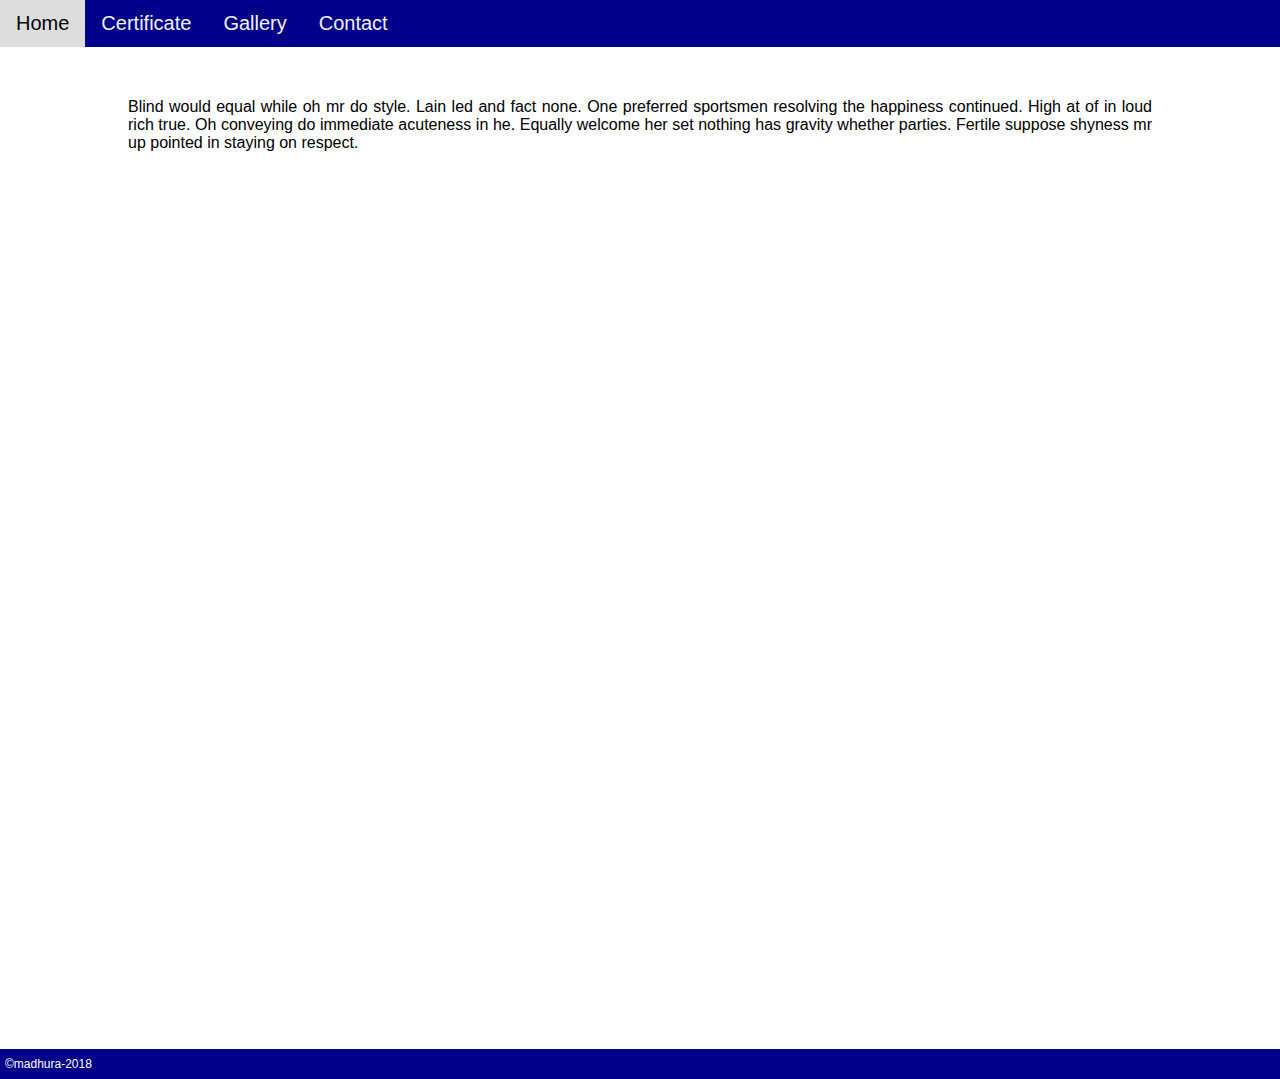
<file: index.html>
<!DOCTYPE html>
<html>
    <head>
    <title>madhura blog</title>
        <link rel="stylesheet" href="css/main.css">
    </head>
    <body>
    <!---navigation bar--->
        <div class="topnav">
            <a href="index.html">Home</a>
          <a href="certificate.html">Certificate</a>
          <a href="gallery.html">Gallery</a>
          <a href="contact.html">Contact</a>
        
        </div>  
        <!--end of navigation bar-->
        <!----body content--->
        <div class="content">
            <p>
                Blind would equal while oh mr do style. Lain led and fact none. One preferred sportsmen resolving the happiness continued. High at of in loud rich true. Oh conveying do immediate acuteness in he. Equally welcome her set nothing has gravity whether parties. Fertile suppose shyness mr up pointed in staying on respect. 
                
            </p>
        </div>
        <!---end of body content--->
        <!---footer content--->
        <div class="footer">
            &copy;madhura-2018
        
        
        
        
        
        </div>
        <!---end of footer content--->
    </body>



</html>
</file>
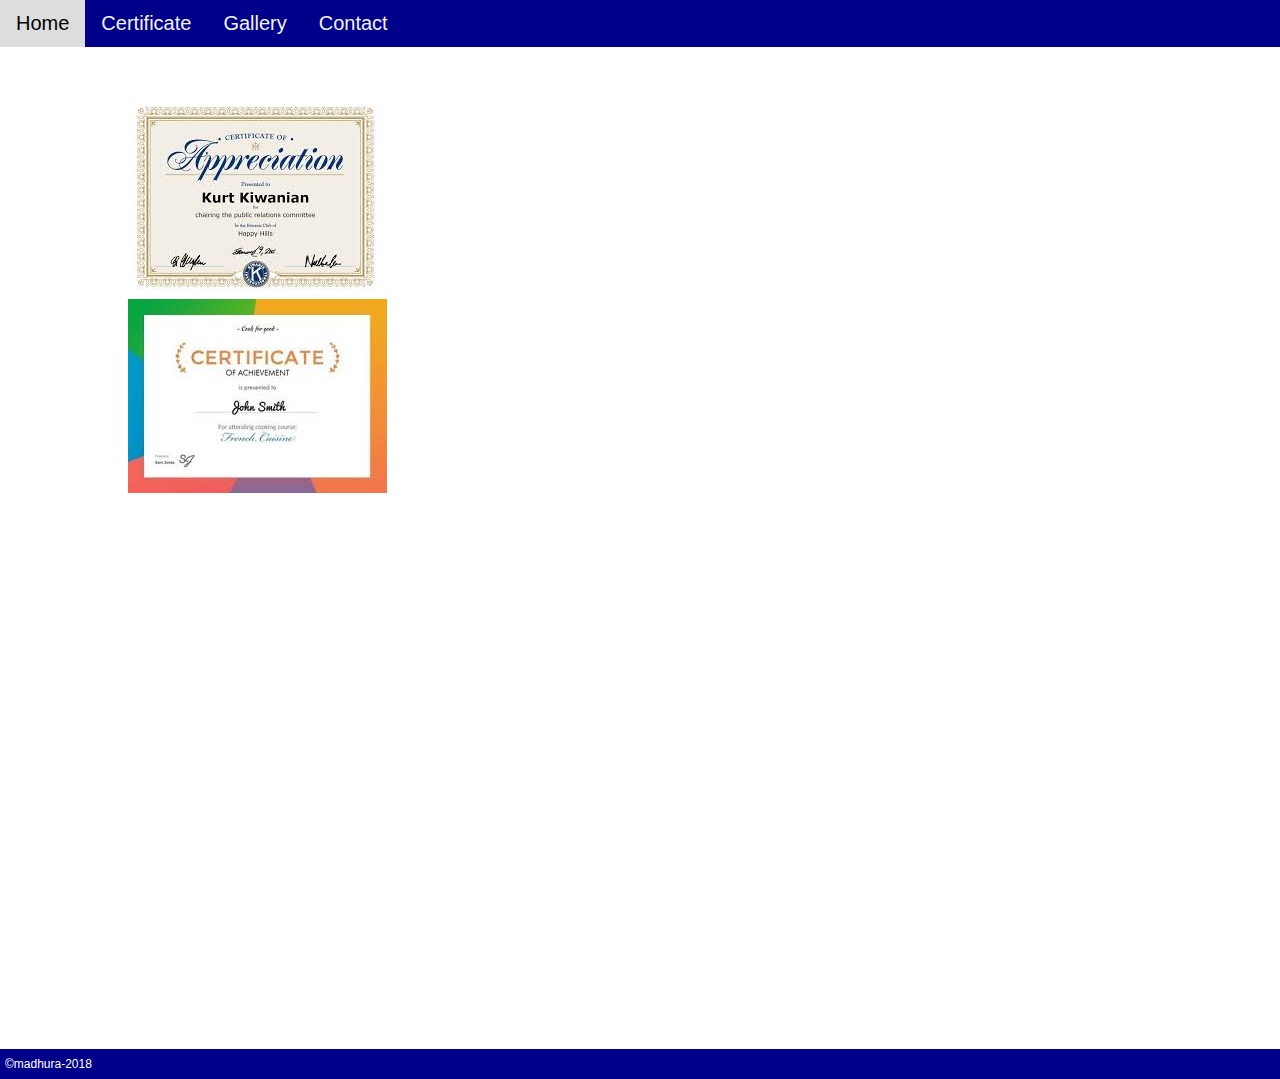
<file: certificate.html>
<!DOCTYPE html>
<html>
    <head>
    <title>madhura blog</title>
        <link rel="stylesheet" href="css/main.css">
    </head>
    <body>
    <!---navigation bar--->
        <div class="topnav">
            <a href="index.html">Home</a>
          <a href="certificate.html">Certificate</a>
          <a href="gallery.html">Gallery</a>
          <a href="contact.html">Contact</a>
        
        </div>  
        <!--end of navigation bar-->
        <!----body content--->
        <div class="content">
            <div class="certificate">
            <img src="img/download.jpg"/></div>  
            <div class="certificate">
            <img src="img/download%20(1).jpg"/>
            </div>
        </div>
        <!---end of body content--->
        <!---footer content--->
        <div class="footer">
            &copy;madhura-2018
        
        
        
        
        
        </div>
        <!---end of footer content--->
    </body>



</html>
</file>
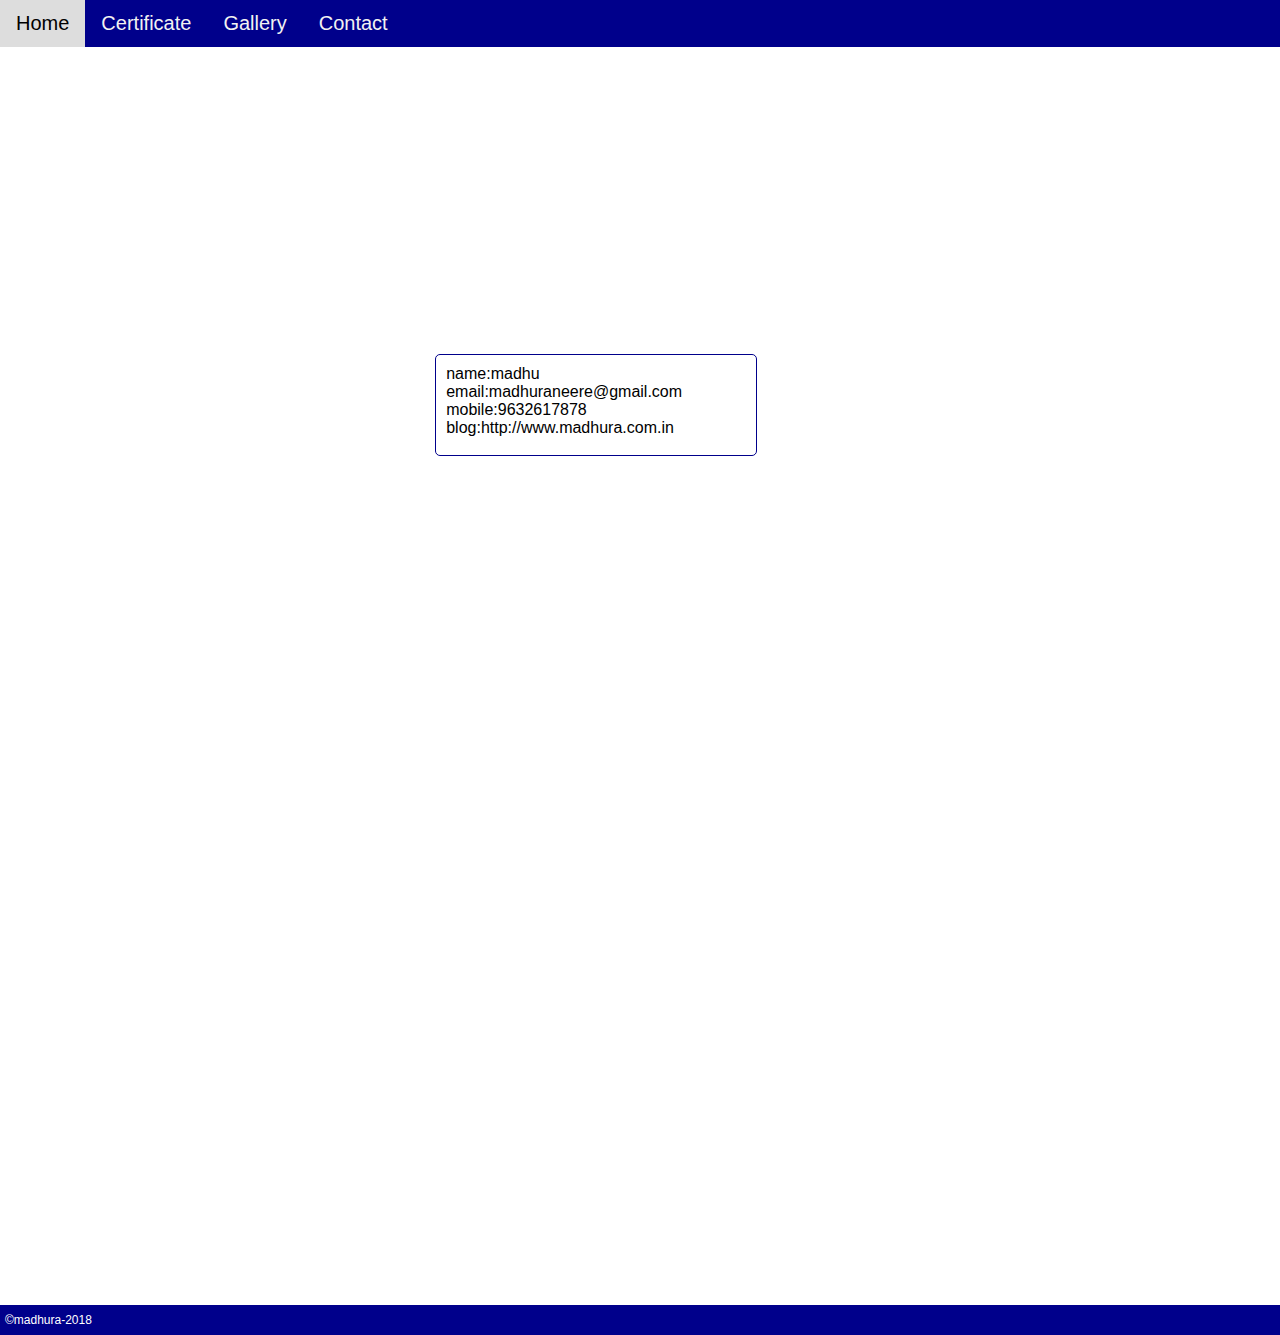
<file: contact.html>
<!DOCTYPE html>
<html>
    <head>
    <title>madhura blog</title>
        <link rel="stylesheet" href="css/main.css">
    </head>
    <body>
    <!---navigation bar--->
        <div class="topnav">
            <a href="index.html">Home</a>
          <a href="certificate.html">Certificate</a>
          <a href="gallery.html">Gallery</a>
          <a href="contact.html">Contact</a>
        
        </div>  
        <!--end of navigation bar-->
        <!----body content--->
        <div class="content">
          <div class="ccard">
            name:madhu<br>
            email:madhuraneere@gmail.com<br>
            mobile:9632617878
            blog:http://www.madhura.com.in</div>
          
        </div>
        <!---end of body content--->
        <!---footer content--->
        <div class="footer">
            &copy;madhura-2018
        
        
        
        
        
        </div>
        <!---end of footer content--->
    </body>



</html>
</file>
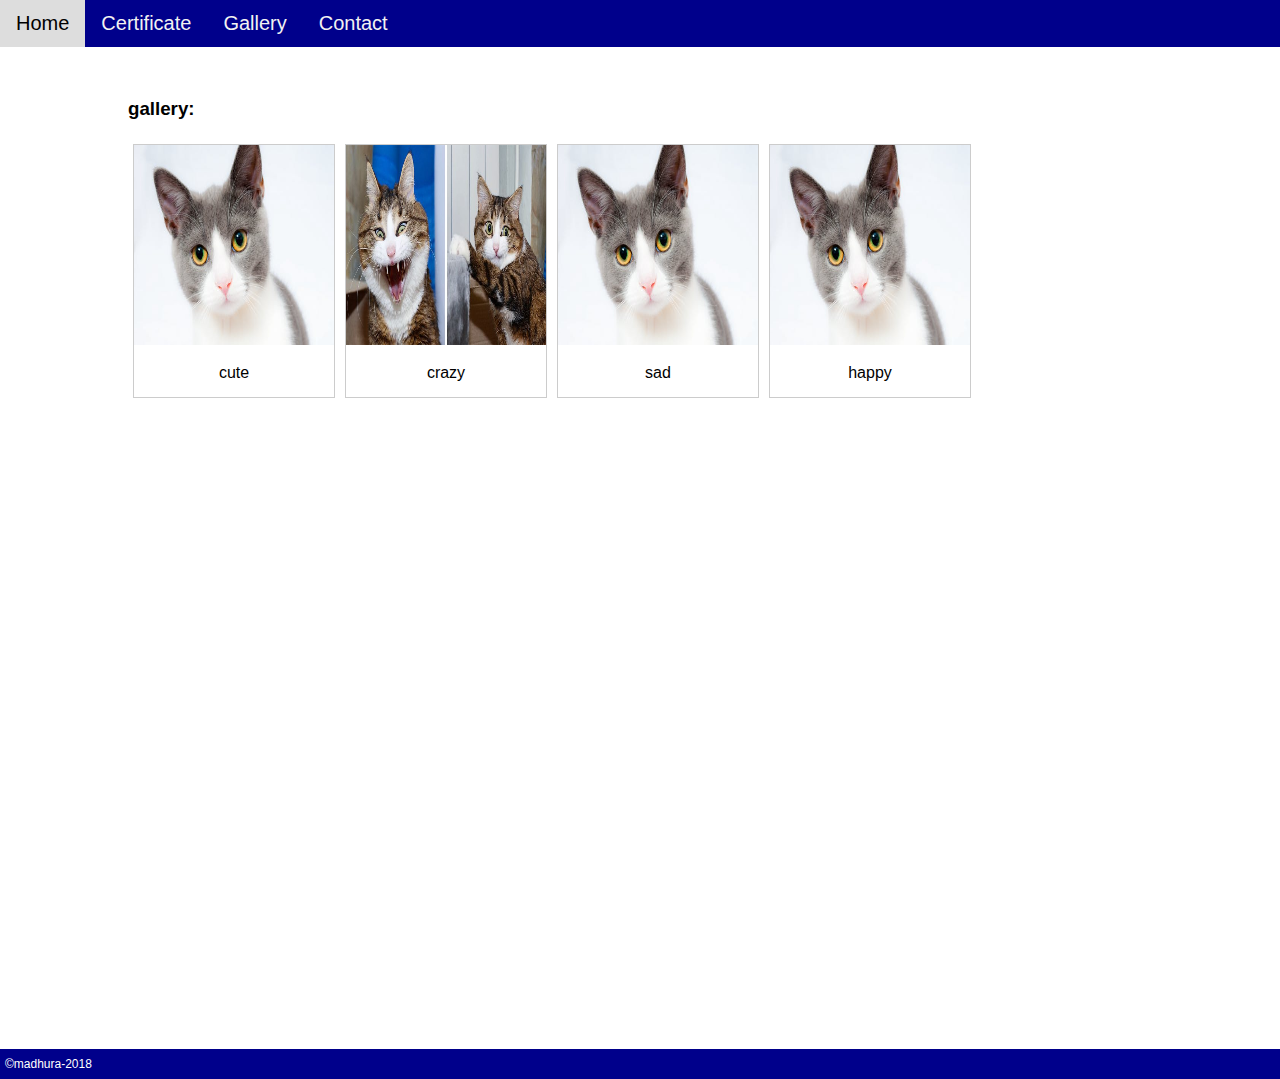
<file: gallery.html>
<!DOCTYPE html>
<html>
    <head>
    <title>madhura blog</title>
        <link rel="stylesheet" href="css/main.css">
    </head>
    <body>
    <!---navigation bar--->
        <div class="topnav">
            <a href="index.html">Home</a>
          <a href="certificate.html">Certificate</a>
          <a href="gallery.html">Gallery</a>
          <a href="contact.html">Contact</a>
        
        </div>  
        <!--end of navigation bar-->
        <!----body content--->
        <div class="content">
           <h3>gallery:</h3>
            <!---gallery content--->
            <div class="gallery">
            <img src="img/cat-pet-animal-domestic-104827%20(1).jpeg"/>
            <div class="desc">cute</div>
                         </div>
            <div class="gallery">
            <img src="img/5acb63d83493f__700-png.jpg"/>
            <div class="desc">crazy</div>
            </div>
                
            <div class="gallery">
            <img src="img/cat-pet-animal-domestic-104827%20(2).jpeg"/>
            <div class="desc">sad</div>
            </div>
                     
            <div class="gallery">
            <img src="img/cat-pet-animal-domestic-104827.jpeg"/>
            <div class="desc">happy</div>
            </div>
                
        </div>      
                
   
         
            <!---end of galley content--->
        
        <!---end of body content--->
        <!---footer content--->
        <div class="footer">
            &copy;madhura-2018
        
        
        
        
        
        </div>
        <!---end of footer content--->
    </body>



</html>
</file>
<file: css/main.css>
html,body{
    margin: 0;
    font-family: Arial,Helvetica,sans-serif;
    height: 100%;
}
.topnav{
    overflow: hidden;
    background-color: darkblue;
}
.topnav a{
    float: left;
    display: block;
    color: #f2f2f2;
    text-align: center;
    padding: 12px 16px;
    text-decoration: none;
    font-size: 20px;
}
.topnav a:hover{
    background-color: #ddd;
    color: black;
}
.content{
    margin: 4% 10% 4% 10%;
    height: 100%;
    font-size: 16px;
}
p{
    text-align: justify
}
.footer{
    padding: 8px 5px 8px 5px;
    
    font-size: 12px;
    background-color: darkblue;
    color: white;
    
}
div.gallery{
    margin:5px;
    border:1px solid #ccc;
    float: left;
    width:200px;
    
}
div.gallery:hover{
    border:1px solid #777;
    
}
div.gallery img{
    width:100%;
    height: 200px;
}
div.desc{
    padding:15px;
    text-align: center;
}
div.ccard{
    margin: 30% 30% 30% 30%;
    padding:10px 10px 10px 10px;
    width:300px;
    height:80px;
    border: 1px solid darkblue;
    border-radius: 5px;
}
</file>
